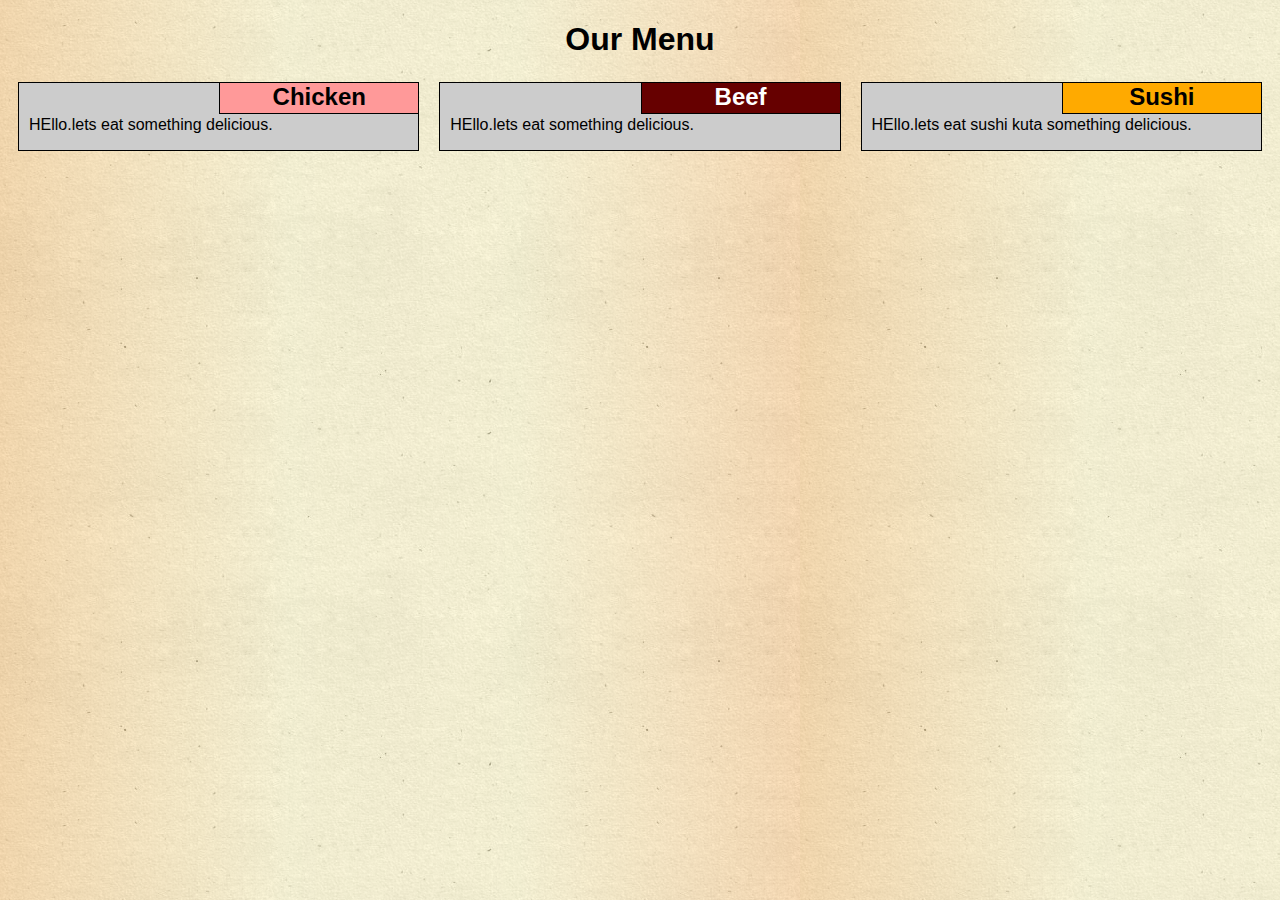
<file: module2-solution/index.html>
<!doctype html>
<html lang="en">
  <head>
    <meta charset="utf-8">
    <meta name="viewport" content="width=device-width, initial-scale=1">
    <title>Assignment solution for Module 2</title>
    <link rel="stylesheet" href="css/style.css">
  </head>

<body>
<header>
    <h1>Our Menu</h1>
</header>

<div class="row">
  <div class="col-lg-4 col-md-6 col-sm-11">
  <div class="contnr">
  <h2 class='chicken'>Chicken</h2>
  <p>HEllo.lets eat something delicious.</p>
  </div>
  </div>

  <div class="col-lg-4 col-md-6 col-sm-11">
  <div class="contnr">
  <h2 class = "beef">Beef</h2>
  <p>HEllo.lets eat something delicious.</p>
  </div>
  </div>

  <div class="col-lg-4 col-md-12 col-sm-11">
  <div class="contnr">
  <h2 class="sushi">Sushi</h2>
  <p>HEllo.lets eat sushi kuta something delicious.</p>
  </div>
  </div>
</div>
</body>
</file>
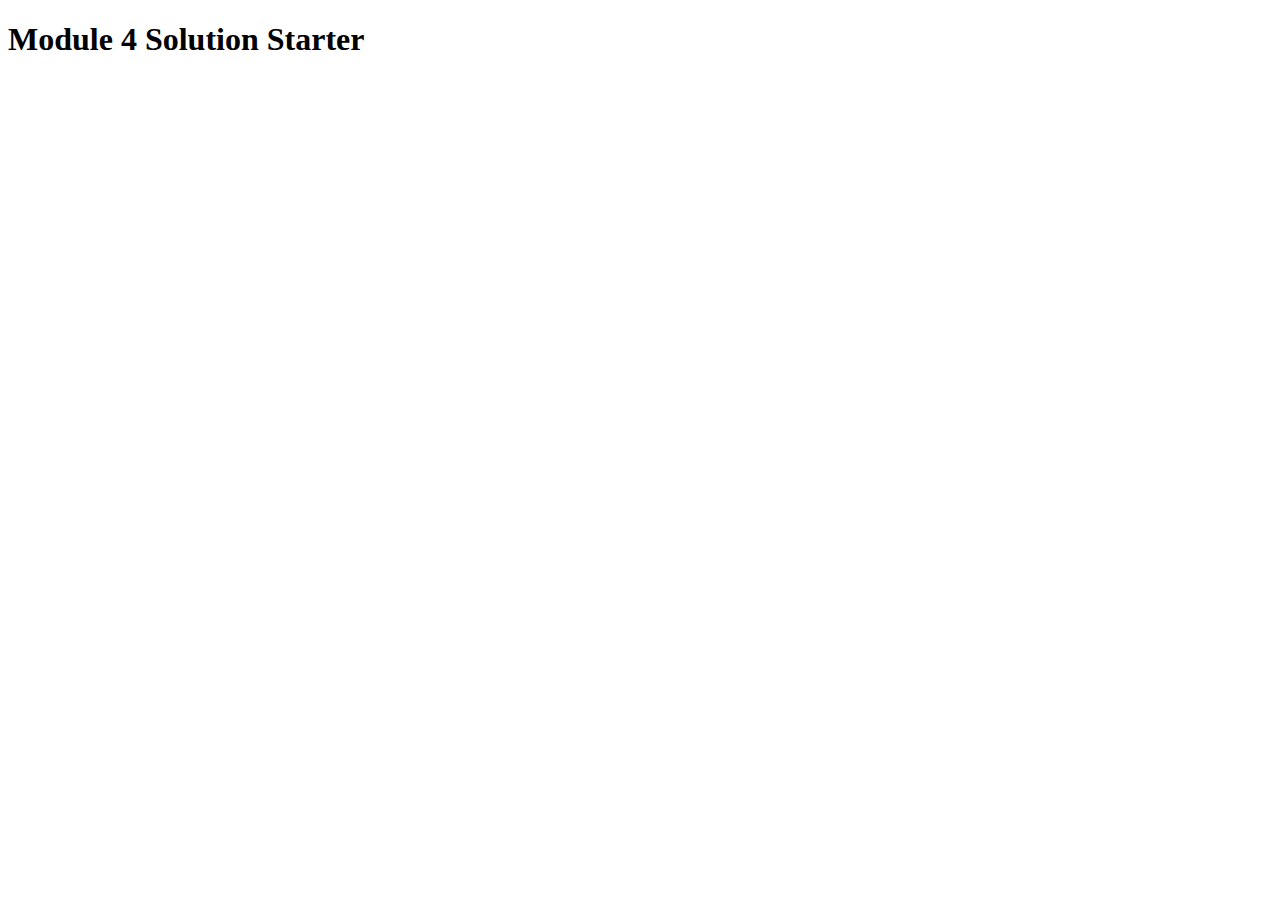
<file: module4-solution/index.html>
<!DOCTYPE html>
<html>
<head>
  <meta charset="utf-8">
  <title>Module 4 Solution Starter</title>
  <script src="SpeakHello.js"></script>
  <script src="SpeakGoodBye.js"></script>
  <script src="script.js"></script>
</head>
<body>
  <h1>Module 4 Solution Starter</h1>
</body>
</html>
</file>
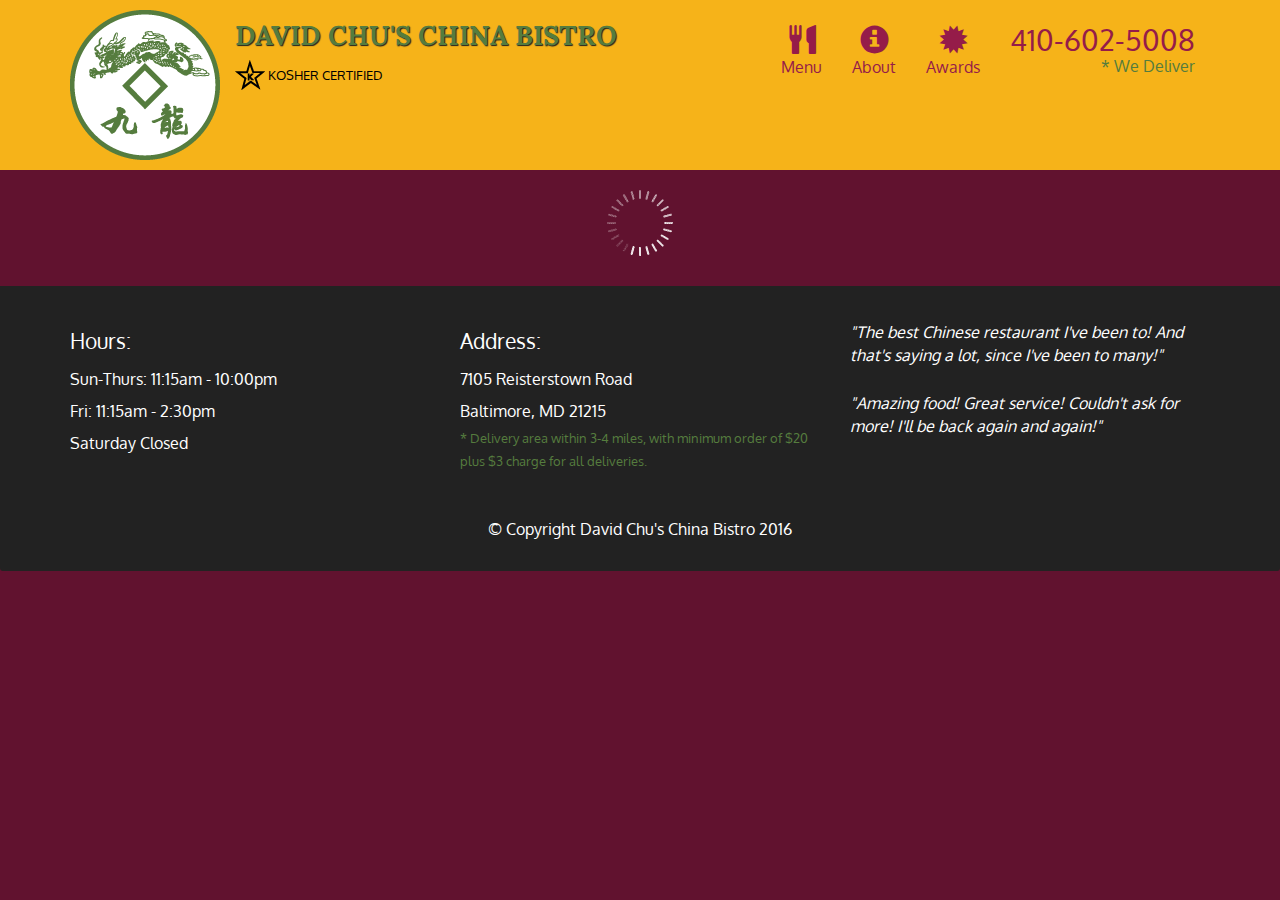
<file: module5-solution/index.html>
<!doctype html>
<html lang="en">
  <head>
    <meta charset="utf-8">
    <meta http-equiv="X-UA-Compatible" content="IE=edge">
    <meta name="viewport" content="width=device-width, initial-scale=1">
    <title>David Chu's China Bistro</title>
    <link rel="stylesheet" href="css/bootstrap.min.css">
    <link rel="stylesheet" href="css/styles.css">
    <link href='https://fonts.googleapis.com/css?family=Oxygen:400,300,700' rel='stylesheet' type='text/css'>
    <link href='https://fonts.googleapis.com/css?family=Lora' rel='stylesheet' type='text/css'>
  </head>
<body>
  <header>
    <nav id="header-nav" class="navbar navbar-default">
      <div class="container">
        <div class="navbar-header">
          <a href="index.html" class="pull-left visible-md visible-lg">
            <div id="logo-img" alt="Logo image"></div>
          </a>

          <div class="navbar-brand">
            <a href="index.html"><h1>David Chu's China Bistro</h1></a>
            <p>
              <img src="images/star-k-logo.png" alt="Kosher certification">
              <span>Kosher Certified</span>
            </p>
          </div>

          <button id="navbarToggle" type="button" class="navbar-toggle collapsed" data-toggle="collapse" data-target="#collapsable-nav" aria-expanded="false">
            <span class="sr-only">Toggle navigation</span>
            <span class="icon-bar"></span>
            <span class="icon-bar"></span>
            <span class="icon-bar"></span>
          </button>
        </div>
        
        <div id="collapsable-nav" class="collapse navbar-collapse">
           <ul id="nav-list" class="nav navbar-nav navbar-right">
            <li id="navHomeButton" class="visible-xs active">
              <a href="index.html">
                <span class="glyphicon glyphicon-home"></span> Home</a>
            </li>
            <li id="navMenuButton">
              <a href="#" onclick="$dc.loadMenuCategories();">
                <span class="glyphicon glyphicon-cutlery"></span><br class="hidden-xs"> Menu</a>
            </li>
            <li>
              <a href="#">
                <span class="glyphicon glyphicon-info-sign"></span><br class="hidden-xs"> About</a>
            </li>
            <li>
              <a href="#">
                <span class="glyphicon glyphicon-certificate"></span><br class="hidden-xs"> Awards</a>
            </li>
            <li id="phone" class="hidden-xs">
              <a href="tel:410-602-5008">
                <span>410-602-5008</span></a><div>* We Deliver</div>
            </li>
          </ul><!-- #nav-list -->
        </div><!-- .collapse .navbar-collapse -->
      </div><!-- .container -->
    </nav><!-- #header-nav -->
  </header>

  <div id="call-btn" class="visible-xs">
    <a class="btn" href="tel:410-602-5008">
    <span class="glyphicon glyphicon-earphone"></span>
    410-602-5008
    </a>
  </div>
  <div id="xs-deliver" class="text-center visible-xs">* We Deliver</div>

  <div id="main-content" class="container"></div>

  <footer class="panel-footer">
    <div class="container">
      <div class="row">
        <section id="hours" class="col-sm-4">
          <span>Hours:</span><br>
          Sun-Thurs: 11:15am - 10:00pm<br>
          Fri: 11:15am - 2:30pm<br>
          Saturday Closed
          <hr class="visible-xs">
        </section>
        <section id="address" class="col-sm-4">
          <span>Address:</span><br>
          7105 Reisterstown Road<br>
          Baltimore, MD 21215
          <p>* Delivery area within 3-4 miles, with minimum order of $20 plus $3 charge for all deliveries.</p>
          <hr class="visible-xs">
        </section>
        <section id="testimonials" class="col-sm-4">
          <p>"The best Chinese restaurant I've been to! And that's saying a lot, since I've been to many!"</p>
          <p>"Amazing food! Great service! Couldn't ask for more! I'll be back again and again!"</p>
        </section>
      </div>
      <div class="text-center">&copy; Copyright David Chu's China Bistro 2016</div>
    </div>
  </footer>

  <!-- jQuery (Bootstrap JS plugins depend on it) -->
  <script src="js/jquery-2.1.4.min.js"></script>
  <script src="js/bootstrap.min.js"></script>
  <script src="js/ajax-utils.js"></script>
  <script src="js/script.js"></script>
</body>
</html>
</file>
<file: module2-solution/css/style.css>
body {
	font-family: "Comic Sans MS", cursive, sans-serif;  
  background: url(../images/back.png);
}

h1 {
	font-size: 2em;
	text-align: center;
}

* {
  box-sizing: border-box;
}

.row {
  width: 100%;
}

p {
  clear: right;
  margin-right: auto;
  margin-left: auto;
}

div.contnr {
	border: 1px solid black;
    padding : 0px 10px 0px 10px;
    margin : 2px 10px 15px 10px;
    background-color: #cccccc;
}

h2 {
	font-size: 1.5em;
	text-align: right;
	border: 1px solid black;
	float: right;
	position: relative;
	padding : 0px 10px 2px 10px;
	margin : -1px -11px 2px 2px;
	width : 200px;
	text-align: center;

}

h2.chicken {
	background-color: #ff9999;
}

h2.beef {
	background-color: #660000;
	color: white ;
}

h2.sushi {
	background-color: #ffaa00;
}


/********** Large devices only **********/
@media (min-width: 1200px) {
  .col-lg-1, .col-lg-2, .col-lg-3, .col-lg-4, .col-lg-5, .col-lg-6, .col-lg-7, .col-lg-8, .col-lg-9, .col-lg-10, .col-lg-11, .col-lg-12 {
    float: left;
    /*border: 1px solid black;*/
  }
  .col-lg-1 { width: 8.33%; 	}
  .col-lg-2 { width: 16.66%;  	}
  .col-lg-3 { width: 25%;  		}
  .col-lg-4 { width: 33.33%;  	}
  .col-lg-5 { width: 41.66%;  	}
  .col-lg-6 { width: 50%;  		}
  .col-lg-7 { width: 58.33%;  	}
  .col-lg-8 { width: 66.66%;  	}
  .col-lg-9 { width: 74.99%;  	}
  .col-lg-10 { width: 83.33%; 	}
  .col-lg-11 { width: 91.66%;  	}
  .col-lg-12 { width: 100%;  	}
}

/********** Medium devices only **********/
@media (min-width: 992px) and (max-width: 1199px) {
  .col-md-1, .col-md-2, .col-md-3, .col-md-4, .col-md-5, .col-md-6, .col-md-7, .col-md-8, .col-md-9, .col-md-10, .col-md-11, .col-md-12 {
    float: left;
    /*border: 1px solid blue;*/
  }
  .col-md-1 { width: 8.33%;  	}
  .col-md-2 { width: 16.66%;  	}
  .col-md-3 { width: 25%;  		}
  .col-md-4 { width: 33.33%;  	}
  .col-md-5 { width: 41.66%;  	}
  .col-md-6 { width: 50%;  		}
  .col-md-7 { width: 58.33%;  	}
  .col-md-8 { width: 66.66%;  	}
  .col-md-9 { width: 74.99%;  	}
  .col-md-10 { width: 83.33%;  	}
  .col-md-11 { width: 91.66%;  	}
  .col-md-12 { width: 100%;  	}
}

/********** small devices only **********/
@media (min-width: 100px) and (max-width: 991px) {
  .col-sm-1, .col-sm-2, .col-sm-3, .col-sm-4, .col-sm-5, .col-sm-6, .col-sm-7, .col-sm-8, .col-sm-9, .col-sm-10, .col-sm-11, .col-sm-12 {
    float: left;
    /*border: 1px solid green;*/
  }
  .col-sm-1 { width: 8.33%;  	}
  .col-sm-2 { width: 16.66%;  	}
  .col-sm-3 { width: 25%;  		}
  .col-sm-4 { width: 33.33%;  	}
  .col-sm-5 { width: 41.66%;  	}
  .col-sm-6 { width: 50%;  		}
  .col-sm-7 { width: 58.33%;  	}
  .col-sm-8 { width: 66.66%;  	}
  .col-sm-9 { width: 74.99%;  	}
  .col-sm-10 { width: 83.33%;  	}
  .col-sm-11 { width: 91.66%;  	}
  .col-sm-12 { width: 100%;  	}
}
</file>
<file: module5-solution/css/styles.css>
body {
  font-size: 16px;
  color: #fff;
  background-color: #61122f;
  font-family: 'Oxygen', sans-serif;
}

/** HEADER **/
#header-nav {
  background-color: #f6b319;
  border-radius: 0;
  border: 0;
}

#logo-img {
  background: url('../images/restaurant-logo_large.png') no-repeat;
  width: 150px;
  height: 150px;
  margin: 10px 15px 10px 0;
}

.navbar-brand {
  padding-top: 25px;
}
.navbar-brand h1 { /* Restaurant name */
  font-family: 'Lora', serif;
  color: #557c3e;
  font-size: 1.5em;
  text-transform: uppercase;
  font-weight: bold;
  text-shadow: 1px 1px 1px #222;
  margin-top: 0;
  margin-bottom: 0;
  line-height: .75;
}
.navbar-brand a:hover, .navbar-brand a:focus {
  text-decoration: none;
}
.navbar-brand p { /* Kosher cert */
  color: #000;
  text-transform: uppercase;
  font-size: .7em;
  margin-top: 15px;
}
.navbar-brand p span { /* Star-K */
  vertical-align: middle;
}

#nav-list {
  margin-top: 10px;
}
#nav-list a {
  color: #951C49;
  text-align: center;
}
#nav-list a:hover {
  background: #E7E7E7;
}
#nav-list a span {
  font-size: 1.8em;
}

#phone {
  margin-top: 5px;
}
#phone a { /* Phone number */
  text-align: right;
  padding-bottom: 0;
}
#phone div { /* We Deliver */
  color: #557c3e;
  text-align: right;
  padding-right: 15px;
}

.navbar-header button.navbar-toggle, .navbar-header .icon-bar {
  border: 1px solid #61122f;
}
.navbar-header button.navbar-toggle {
  clear: both;
  margin-top: -30px;
}
/* END HEADER */

/* FOOTER */
.panel-footer {
  margin-top: 30px;
  padding-top: 35px;
  padding-bottom: 30px;
  background-color: #222;
  border-top: 0;
}
.panel-footer div.row {
  margin-bottom: 35px;
}
#hours, #address {
  line-height: 2;
}
#hours > span, #address > span {
  font-size: 1.3em;
}
#address p {
  color: #557c3e;
  font-size: .8em;
  line-height: 1.8;
}
#testimonials {
  font-style: italic;
}
#testimonials p:nth-child(2) {
  margin-top: 25px;
}
/* END FOOTER */



/* HOME PAGE */
.container .jumbotron {
  box-shadow: 0 0 50px #3F0C1F;
  border: 2px solid #3F0C1F;
}

#menu-tile, #specials-tile, #map-tile {
  height: 250px;
  width: 100%;
  margin-bottom: 15px;
  position: relative;
  border: 2px solid #3F0C1F;
  overflow: hidden;
}
#menu-tile:hover, #specials-tile:hover, #map-tile:hover {
  box-shadow: 0 1px 5px 1px #cccccc;
}
#menu-tile {
  background: url('../images/menu-tile.jpg') no-repeat;
  background-position: center;
}
#specials-tile {
  background: url('../images/specials-tile.jpg') no-repeat;
  background-position: center;
}
#menu-tile span, #specials-tile span, #map-tile span {
  position: absolute;
  bottom: 0;
  right: 0;
  width: 100%;
  text-align: center;
  font-size: 1.6em;
  text-transform: uppercase;
  background-color: #000;
  color: #fff;
  opacity: .8;
}
/* END HOME PAGE */

/* MENU CATEGORIES PAGE */
.category-tile { 
  position: relative;
  border: 2px solid #3F0C1F;
  overflow: hidden;
  width: 200px;
  height: 200px;
  margin: 0 auto 15px;
}
.category-tile span {
  position: absolute;
  bottom: 0;
  right: 0;
  width: 100%;
  text-align: center;
  font-size: 1.2em;
  text-transform: uppercase;
  background-color: #000;
  color: #fff;
  opacity: .8;
}
.category-tile:hover {
  box-shadow: 0 1px 5px 1px #cccccc;
}

#menu-categories-title + div {
  margin-bottom: 50px;
}
/* END MENU CATEGORIES PAGE */

/* SINGLE CATEGORY PAGE */
.menu-item-tile {
  margin-bottom: 25px;
}
.menu-item-tile hr {
  width: 80%;
}
.menu-item-tile .menu-item-price {
  font-size: 1.1em;
  text-align: right;
  margin-top: -15px;
  margin-right: -15px;
}
.menu-item-tile .menu-item-price span {
  font-size: .6em;
}
.menu-item-photo {
  position: relative;
  border: 2px solid #3F0C1F; 
  overflow: hidden;
  padding: 0;
  margin-right: -15px;
  margin-left: auto;
  margin-bottom: 20px;
  max-width: 250px;
}
.menu-item-photo div {
  position: absolute;
  bottom: 0;
  right: 0;
  width: 80px;
  background-color: #557c3e;
  text-align: center;
}
.menu-item-description {
  padding-right: 30px;
}
h3.menu-item-title {
  margin: 0 0 10px;
}
.menu-item-details {
  font-size: .9em;
  font-style: italic;
}
/* END SINGLE CATEGORY PAGE */


/********** Large devices only **********/
@media (min-width: 1200px) {
  .container .jumbotron {
    background: url('../images/jumbotron_1200.jpg') no-repeat;
    height: 675px;
  }
}

/********** Medium devices only **********/
@media (min-width: 992px) and (max-width: 1199px) {
  /* Header */
  #logo-img {
    background: url('../images/restaurant-logo_medium.png') no-repeat;
    width: 100px;
    height: 100px;
    margin: 5px 5px 5px 0;
  }
  /* End Header */

  /* Home Page */
  .container .jumbotron {
    background: url('../images/jumbotron_992.jpg') no-repeat;
    height: 558px;
  }
  /* End Home Page */
}

/********** Small devices only **********/
@media (min-width: 768px) and (max-width: 991px) {
  /* Home Page */
  .container .jumbotron {
    background: url('../images/jumbotron_768.jpg') no-repeat;
    height: 432px;
  }
  /* End Home Page */
}

/********** Extra small devices only **********/
@media (max-width: 767px) {
  /* Header */
  .navbar-brand {
    padding-top: 10px;
    height: 80px;
  }
  .navbar-brand h1 { /* Restaurant name */
    padding-top: 10px;
    font-size: 5vw; /* 1vw = 1% of viewport width */
  }
  .navbar-brand p { /* Kosher cert */
    font-size: .6em;
    margin-top: 12px;
  }
  .navbar-brand p img { /* Star-K */
    height: 20px;
  }

  #collapsable-nav a { /* Collapsed nav menu text */
    font-size: 1.2em;
  }
  #collapsable-nav a span { /* Collapsed nav menu glyph */
    font-size: 1em;
    margin-right: 5px;
  }

  #call-btn > a {
    font-size: 1.5em;
    display: block;
    margin: 0 20px;
    padding: 10px;
    border: 2px solid #fff;
    background-color: #f6b319;
    color: #951c49;
  }
  #xs-deliver {
    margin-top: 5px;
    font-size: .7em;
    letter-spacing: .1em;
    text-transform: uppercase;
  }
  /* End Header */

  /* Footer */
  .panel-footer section {
    margin-bottom: 30px;
    text-align: center;
  }
  .panel-footer section:nth-child(3) {
    margin-bottom: 0; /* margin already exists on the whole row */
  }
  .panel-footer section hr {
    width: 50%;
  }
  /* End Footer */

  /* Home Page */
  .container .jumbotron {
    margin-top: 30px;
    padding: 0;
  }
  #menu-tile, #specials-tile {
    width: 360px;
    margin: 0 auto 15px;
  }

  .menu-item-photo {
    margin-right: auto;
  }
  .menu-item-tile .menu-item-price {
    text-align: center;
  }
  .menu-item-description {
    text-align: center;;
  }
}


/********** Super extra small devices Only :-) (e.g., iPhone 4) **********/
@media (max-width: 479px) {
  /* Header */
  .navbar-brand h1 { /* Restaurant name */
    padding-top: 5px;
    font-size: 6vw;
  }
  /* End Header */
  
  /* Home page */
  #menu-tile, #specials-tile {
    width: 280px;
    margin: 0 auto 15px;
  }

  .col-xxs-12 {
    position: relative;
    min-height: 1px;
    padding-right: 15px;
    padding-left: 15px;
    float: left;
    width: 100%;
  }
}
</file>
